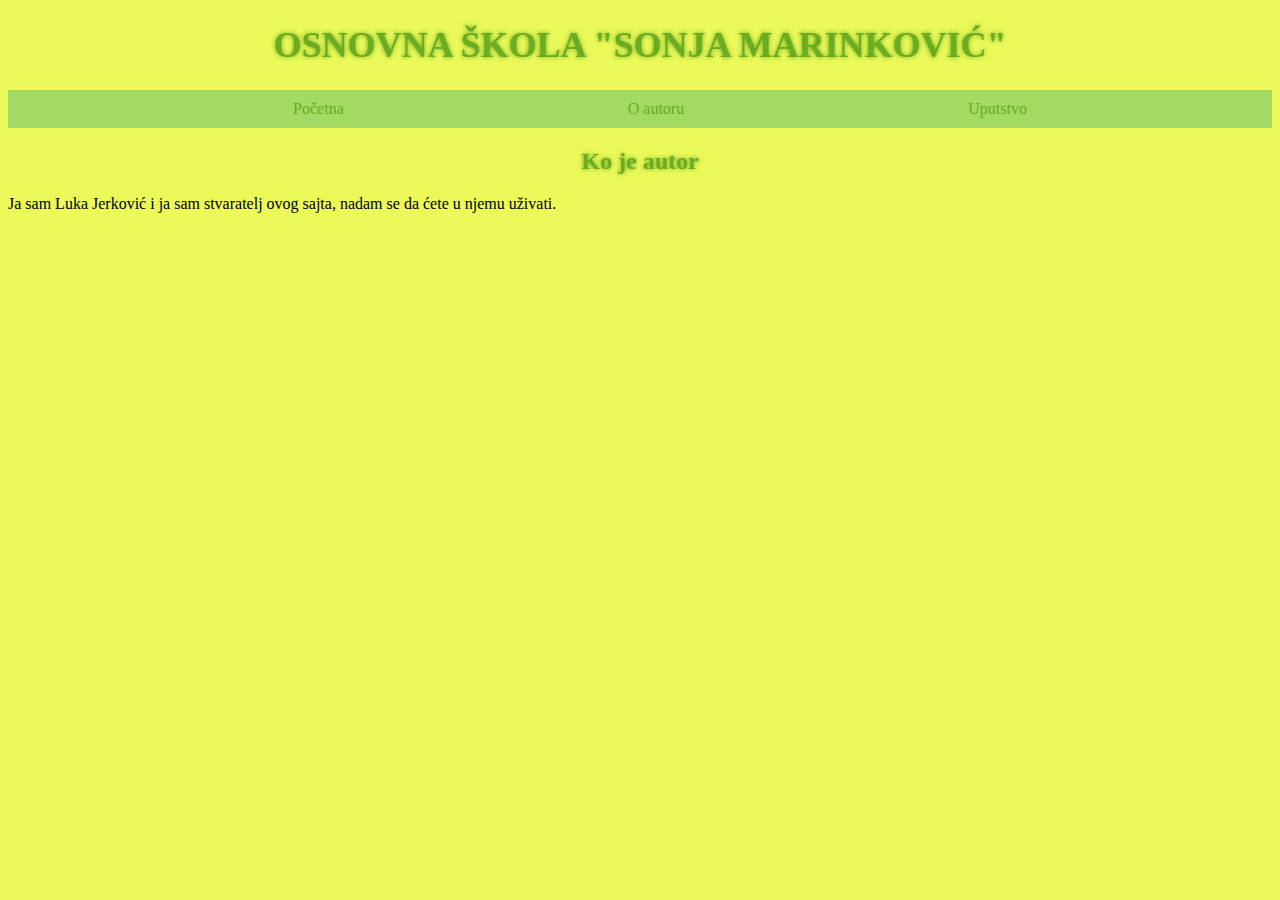
<file: o_autoru.html>
<!DOCTYPE html>
<html lang="rs">
<head>
    <meta charset="UTF-8">
    <meta name="viewport" content="width=device-width, initial-scale=1.0">
    <title>Zvuci Instrumenata -- O Autoru</title>
    <link rel="stylesheet" href="style.css">
</head>
<body style="background-color:#ebf959;">
    <h1>OSNOVNA ŠKOLA "SONJA MARINKOVIĆ"</h1>
    <div id="nav">
        <ul>
            <a href="index.html"><li>Početna</li></a>
            <a href="o_autoru.html"><li>O autoru</li></a>
            <a href="uputstvo.html"><li>Uputstvo</li></a>
        </ul>
    </div>
    <h2>Ko je autor</h2>
    
    <p>Ja sam Luka Jerković i ja sam stvaratelj ovog sajta, nadam se da ćete u njemu uživati.</p>
</body>

</html>
</file>
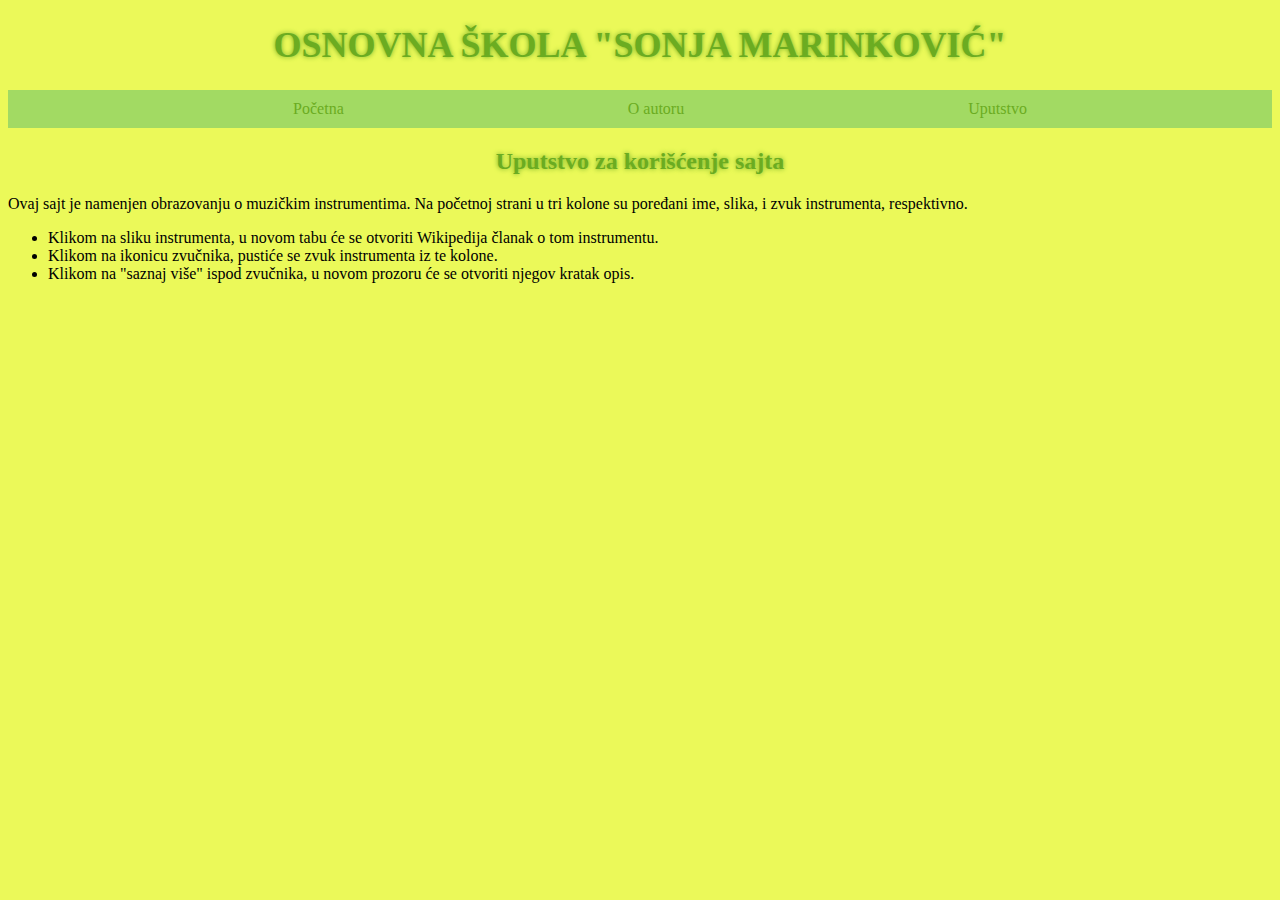
<file: uputstvo.html>
<!DOCTYPE html>
<html lang="rs">
<head>
    <meta charset="UTF-8">
    <meta name="viewport" content="width=device-width, initial-scale=1.0">
    <title>Zvuci Instrumenata -- Uputstvo</title>
    <link rel="stylesheet" href="style.css">
</head>
<body style="background-color:#ebf959;">
    <h1>OSNOVNA ŠKOLA "SONJA MARINKOVIĆ"</h1>
    <div id="nav">
        <ul>
            <a href="index.html"><li>Početna</li></a>
            <a href="o_autoru.html"><li>O autoru</li></a>
            <a href="uputstvo.html"><li>Uputstvo</li></a>
        </ul>
    </div>
    <h2>Uputstvo za korišćenje sajta</h2>
    
    <p>Ovaj sajt je namenjen obrazovanju o muzičkim instrumentima. Na početnoj strani u tri kolone su poređani ime, slika, i zvuk instrumenta, respektivno.</p>
    <ul>
        <li>Klikom na sliku instrumenta, u novom tabu će se otvoriti Wikipedija članak o tom instrumentu.</li>
        <li>Klikom na ikonicu zvučnika, pustiće se zvuk instrumenta iz te kolone.</li>
        <li>Klikom na "saznaj više" ispod zvučnika, u novom prozoru će se otvoriti njegov kratak opis.</li>
    </ul>
</body>

</html>
</file>
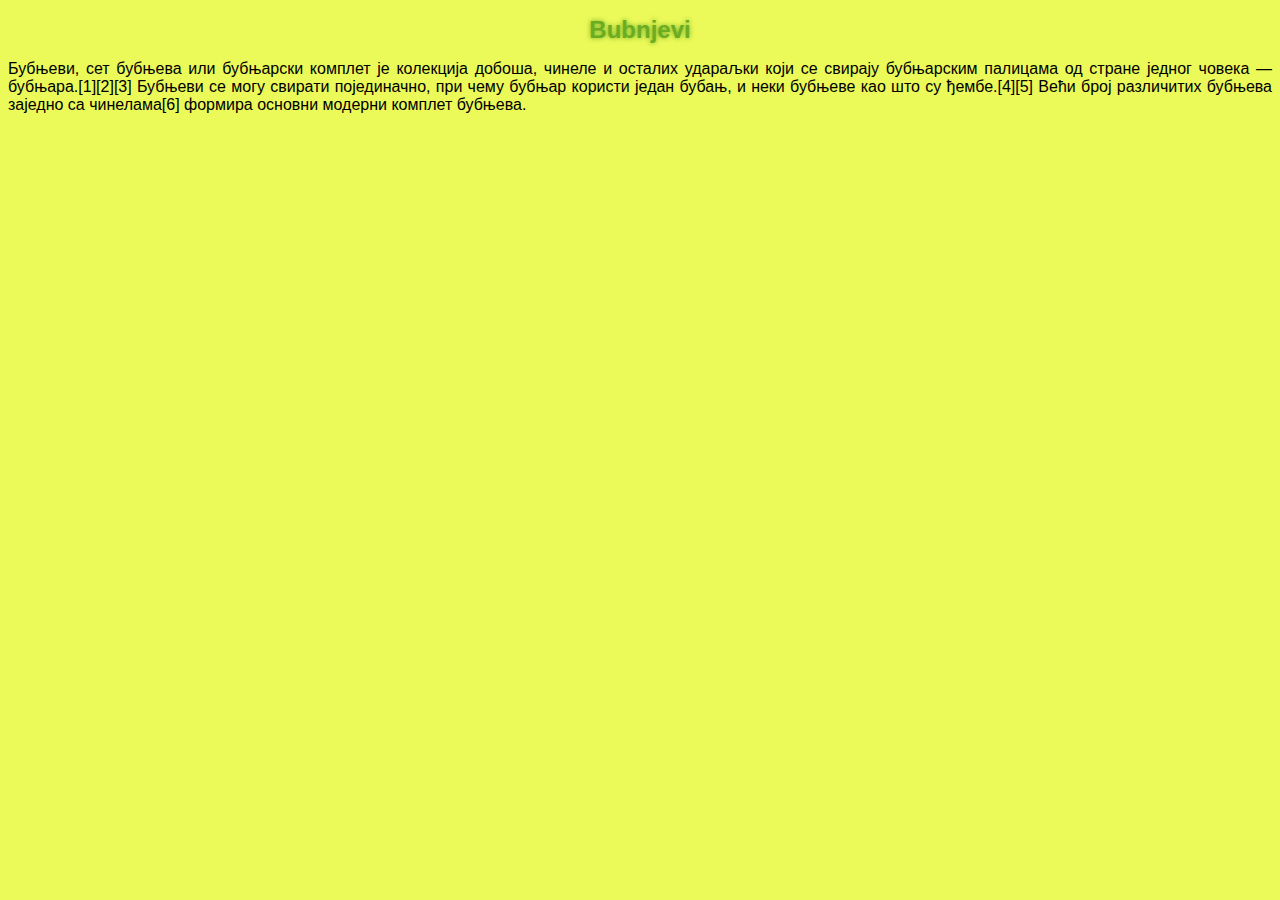
<file: Stranice/Bubnjevi.html>
<!DOCTYPE html>
<html lang="rs">
<head>
    <meta charset="UTF-8">
    <meta name="viewport" content="width=device-width, initial-scale=1.0">
    <title>Zvuci Instrumenata -- Bubnjevi Info</title>
    <link rel="stylesheet" href="style.css">
</head>
<body style="background-color:#ebf959;">
    <h1>Bubnjevi</h1>
    <p>Бубњеви, сет бубњева или бубњарски комплет је колекција добоша, чинеле и осталих удараљки који се свирају бубњарским палицама од стране једног човека — бубњара.[1][2][3]

        Бубњеви се могу свирати појединачно, при чему бубњар користи један бубањ, и неки бубњеве као што су ђембе.[4][5] Већи број различитих бубњева заједно са чинелама[6] формира основни модерни комплет бубњева.</p>
</body>

</html>
</file>
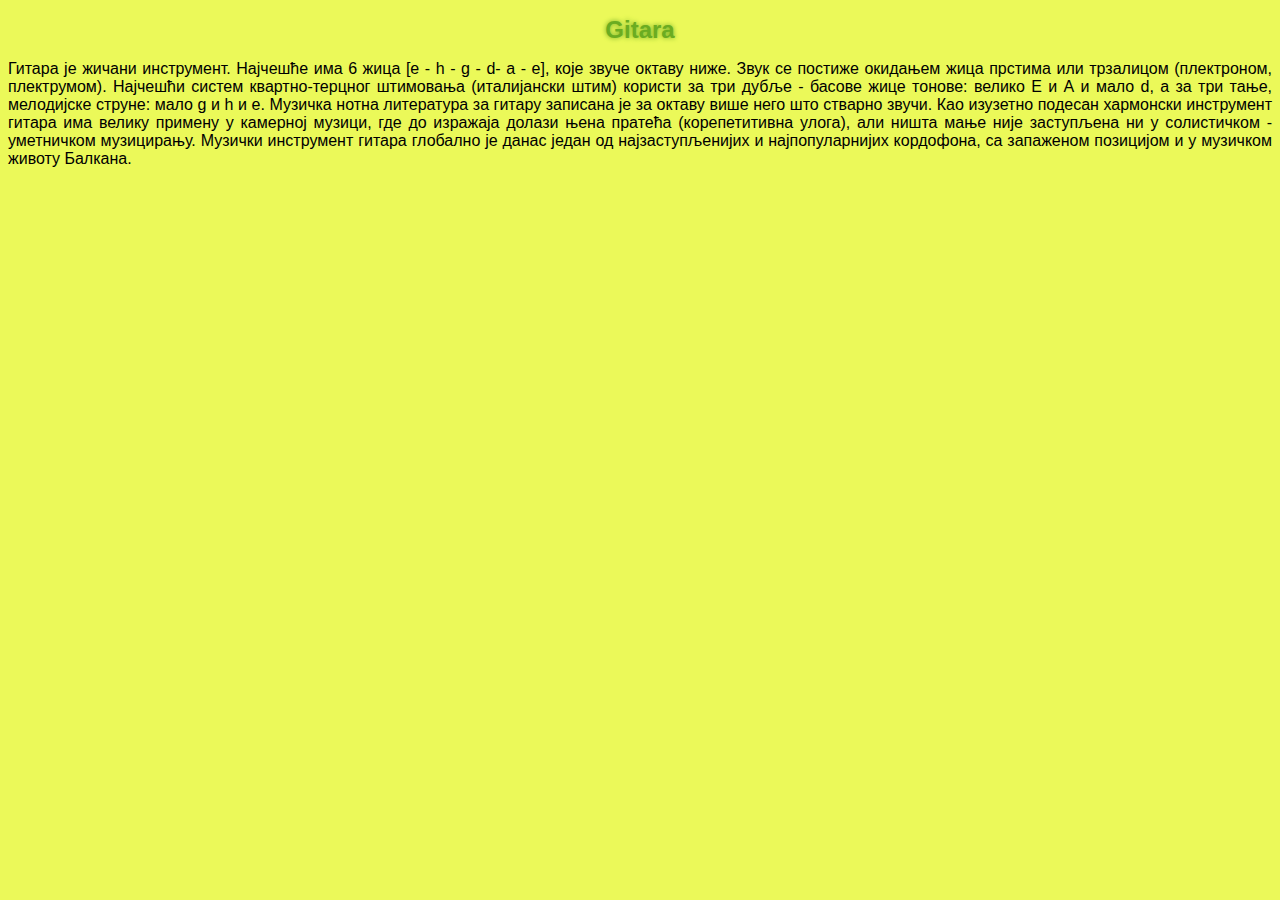
<file: Stranice/Gitara.html>
<!DOCTYPE html>
<html lang="rs">
<head>
    <meta charset="UTF-8">
    <meta name="viewport" content="width=device-width, initial-scale=1.0">
    <title>Zvuci Instrumenata -- Gitara Info</title>
    <link rel="stylesheet" href="style.css">
</head>
<body style="background-color:#ebf959;">
    <h1>Gitara</h1>
    <p>Гитара је жичани инструмент. Најчешће има 6 жица [e - h - g - d- a - e], које звуче октаву ниже. Звук се постиже окидањем жица прстима или трзалицом (плектроном, плектрумом). Најчешћи систем квартно-терцног штимовања (италијански штим) користи за три дубље - басове жице тонове: велико Е и А и мало d, а за три тање, мелодијске струне: мало g и h и e. Музичка нотна литература за гитару записана је за октаву више него што стварно звучи. Као изузетно подесан хармонски инструмент гитара има велику примену у камерној музици, где до изражаја долази њена пратећа (корепетитивна улога), али ништа мање није заступљена ни у солистичком - уметничком музицирању. Музички инструмент гитара глобално је данас један од најзаступљенијих и најпопуларнијих кордофона, са запаженом позицијом и у музичком животу Балкана.</p>
</body>

</html>
</file>
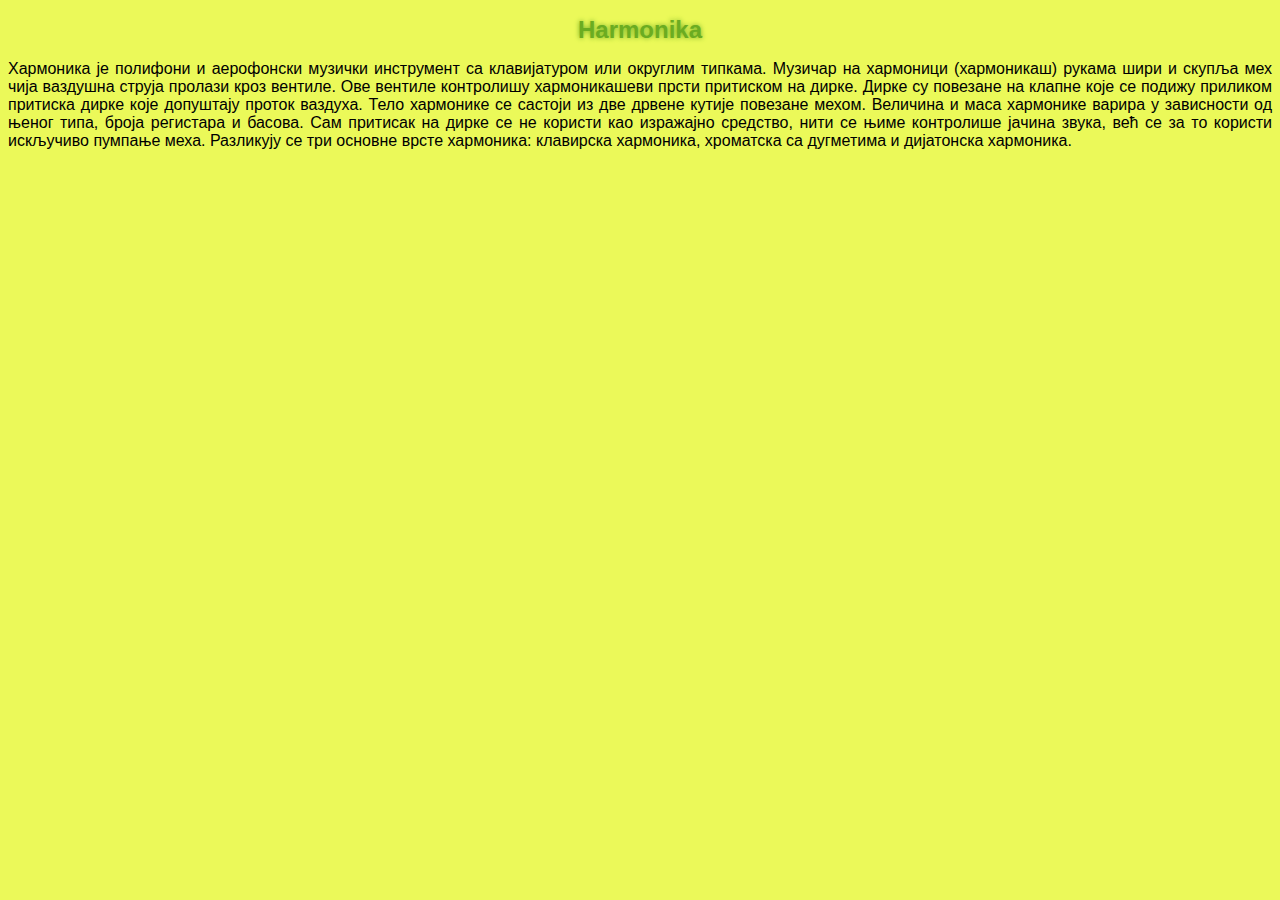
<file: Stranice/Harmonika.html>
<!DOCTYPE html>
<html lang="rs">
<head>
    <meta charset="UTF-8">
    <meta name="viewport" content="width=device-width, initial-scale=1.0">
    <title>Zvuci Instrumenata -- Harmonika Info</title>
    <link rel="stylesheet" href="style.css">
</head>
<body style="background-color:#ebf959;">
    <h1>Harmonika</h1>
    <p>Хармоника је полифони и аерофонски музички инструмент са клавијатуром или округлим типкама. Музичар на хармоници (хармоникаш) рукама шири и скупља мех чија ваздушна струја пролази кроз вентиле. Ове вентиле контролишу хармоникашеви прсти притиском на дирке. Дирке су повезане на клапне које се подижу приликом притиска дирке које допуштају проток ваздуха. Тело хармонике се састоји из две дрвене кутије повезане мехом. Величина и маса хармонике варира у зависности од њеног типа, броја регистара и басова. Сам притисак на дирке се не користи као изражајно средство, нити се њиме контролише јачина звука, већ се за то користи искључиво пумпање меха. Разликују се три основне врсте хармоника: клавирска хармоника, хроматска са дугметима и дијатонска хармоника.</p>
</body>

</html>
</file>
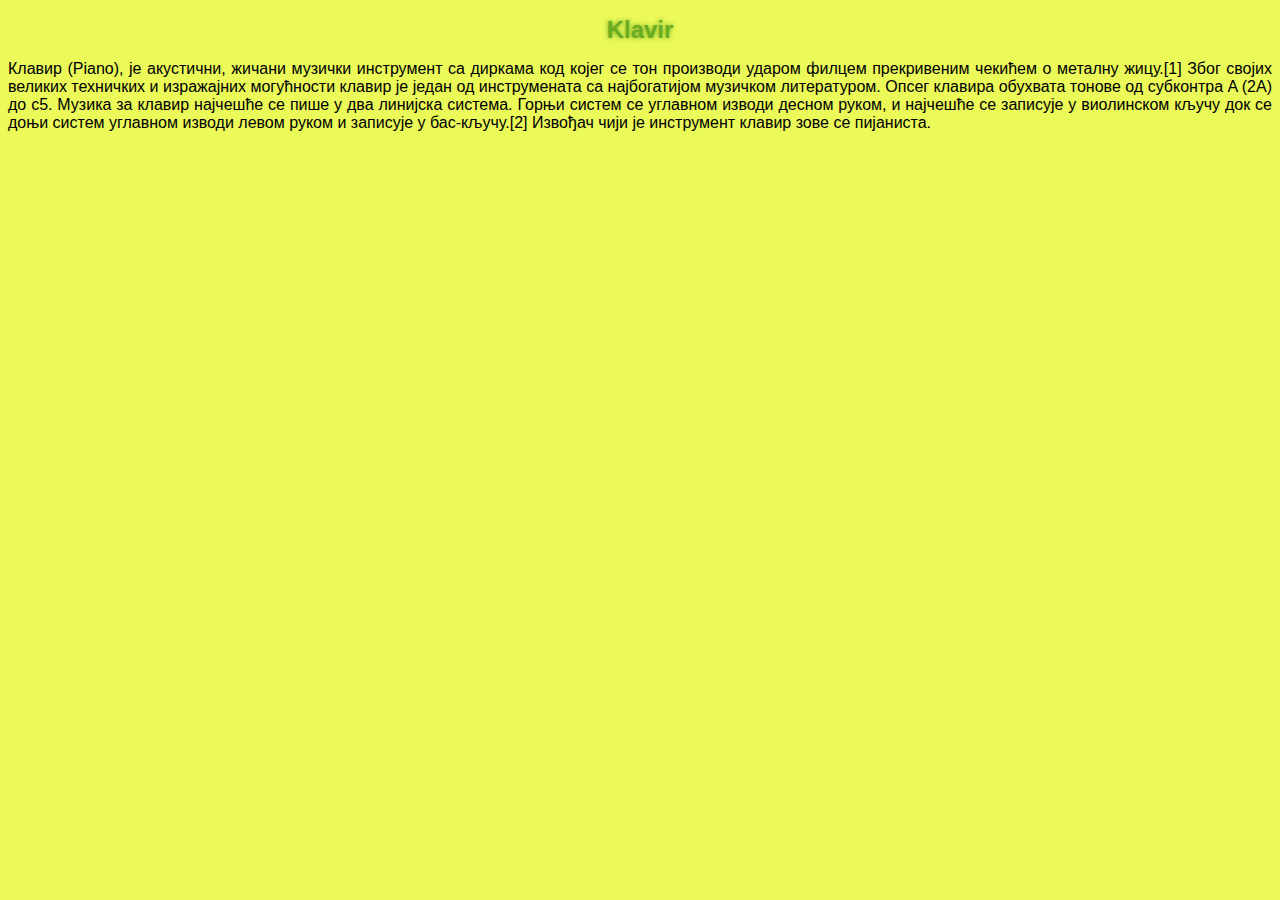
<file: Stranice/Klavir.html>
<!DOCTYPE html>
<html lang="rs">
<head>
    <meta charset="UTF-8">
    <meta name="viewport" content="width=device-width, initial-scale=1.0">
    <title>Zvuci Instrumenata -- Klavir Info</title>
    <link rel="stylesheet" href="style.css">
</head>
<body style="background-color:#ebf959;">
    <h1>Klavir</h1>
    <p>Клавир (Piano), је акустични, жичани музички инструмент са диркама код којег се тон производи ударом филцем прекривеним чекићем о металну жицу.[1] Због својих великих техничких и изражајних могућности клавир је један од инструмената са најбогатијом музичком литературом. Опсег клавира обухвата тонове од субконтра A (2A) до c5. Музика за клавир најчешће се пише у два линијска система. Горњи систем се углавном изводи десном руком, и најчешће се записује у виолинском кључу док се доњи систем углавном изводи левом руком и записује у бас-кључу.[2] Извођач чији је инструмент клавир зове се пијаниста.</p>
</body>

</html>
</file>
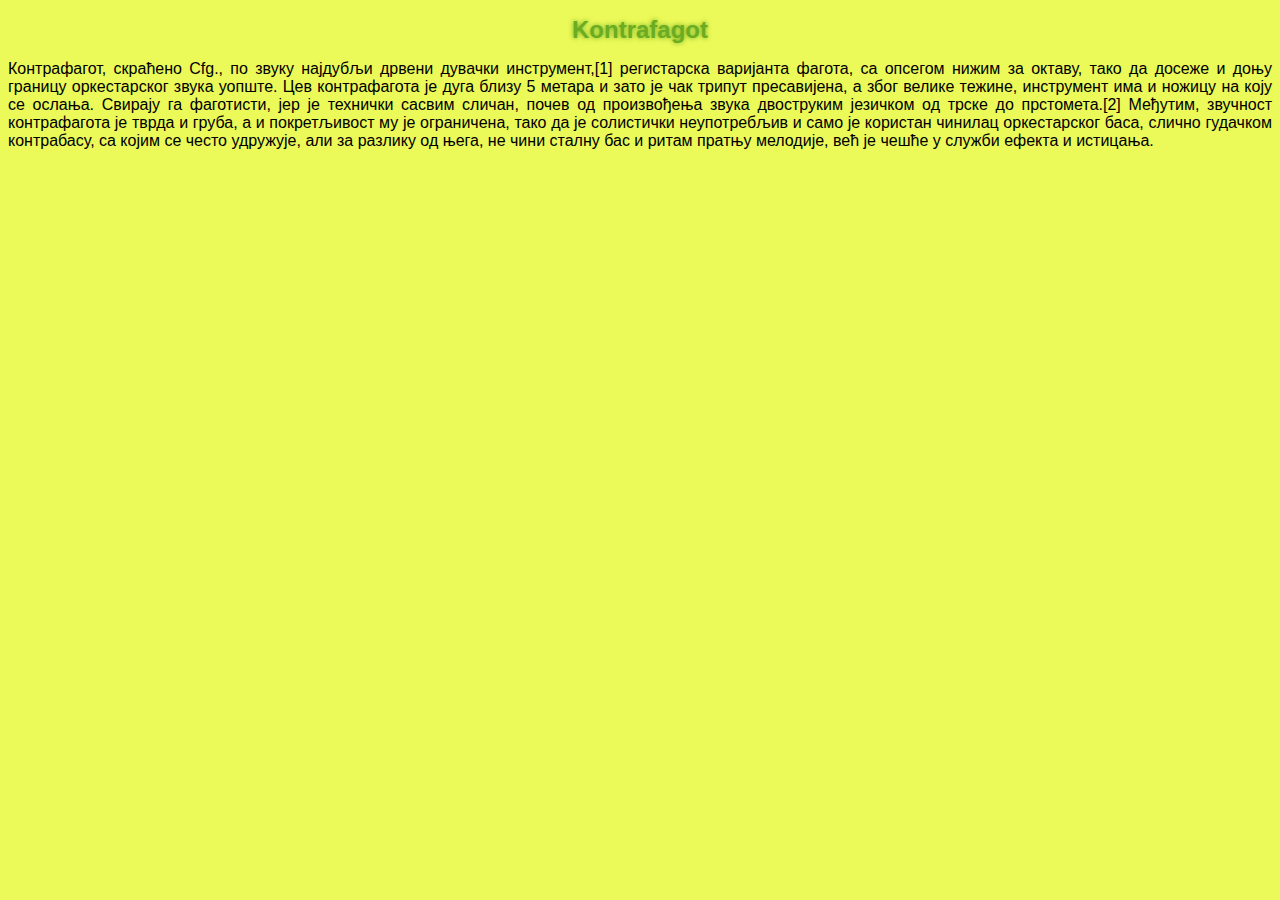
<file: Stranice/Kontrafagot.html>
<!DOCTYPE html>
<html lang="rs">
<head>
    <meta charset="UTF-8">
    <meta name="viewport" content="width=device-width, initial-scale=1.0">
    <title>Zvuci Instrumenata -- Kontrafagot Info</title>
    <link rel="stylesheet" href="style.css">
</head>
<body style="background-color:#ebf959;">
    <h1>Kontrafagot</h1>
    <p>Контрафагот, скраћено Cfg., по звуку најдубљи дрвени дувачки инструмент,[1] регистарска варијанта фагота, са опсегом нижим за октаву, тако да досеже и доњу границу оркестарског звука уопште. Цев контрафагота је дуга близу 5 метара и зато је чак трипут пресавијена, а због велике тежине, инструмент има и ножицу на коју се ослања. Свирају га фаготисти, јер је технички сасвим сличан, почев од произвођења звука двоструким језичком од трске до прстомета.[2] Међутим, звучност контрафагота је тврда и груба, а и покретљивост му је ограничена, тако да је солистички неупотребљив и само је користан чинилац оркестарског баса, слично гудачком контрабасу, са којим се често удружује, али за разлику од њега, не чини сталну бас и ритам пратњу мелодије, већ је чешће у служби ефекта и истицања.</p>
</body>

</html>
</file>
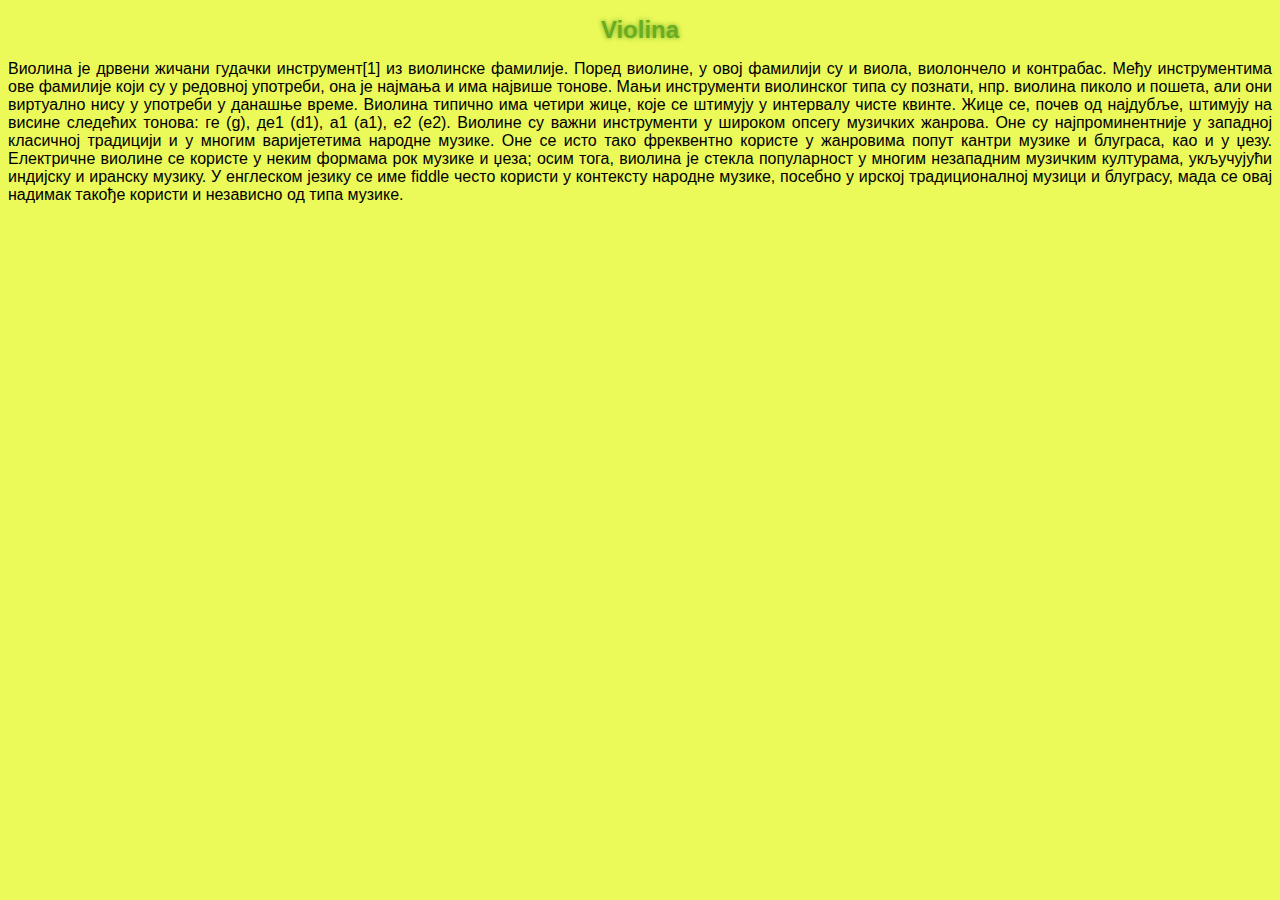
<file: Stranice/Violina.html>
<!DOCTYPE html>
<html lang="rs">
<head>
    <meta charset="UTF-8">
    <meta name="viewport" content="width=device-width, initial-scale=1.0">
    <title>Zvuci Instrumenata -- Violina Info</title>
    <link rel="stylesheet" href="style.css">
</head>
<body style="background-color:#ebf959;">
    <h1>Violina</h1>
    <p>Виолина је дрвени жичани гудачки инструмент[1] из виолинске фамилије. Поред виолине, у овој фамилији су и виола, виолончело и контрабас. Међу инструментима ове фамилије који су у редовној употреби, она је најмања и има највише тонове. Мањи инструменти виолинског типа су познати, нпр. виолина пиколо и пошета, али они виртуално нису у употреби у данашње време. Виолина типично има четири жице, које се штимују у интервалу чисте квинте. Жице се, почев од најдубље, штимују на висине следећих тонова: ге (g), де1 (d1), а1 (a1), е2 (e2). Виолине су важни инструменти у широком опсегу музичких жанрова. Оне су најпроминентније у западној класичној традицији и у многим варијететима народне музике. Оне се исто тако фреквентно користе у жанровима попут кантри музике и блуграса, као и у џезу. Електричне виолине се користе у неким формама рок музике и џеза; осим тога, виолина је стекла популарност у многим незападним музичким културама, укључујући индијску и иранску музику. У енглеском језику се име fiddle често користи у контексту народне музике, посебно у ирској традиционалној музици и блуграсу, мада се овај надимак такође користи и независно од типа музике.</p>
</body>

</html>
</file>
<file: style.css>
table, th, td {
    border: 1px solid rgb(107, 172, 33);
    border-style: inset;
}

th, td {
    width: 128px;
    height: 64px;
}

table {
    background-color: rgb(162, 218, 99);
    font-family: Century Gothic;
    text-align: center;
    font-size: 24px;
    display: inline-block;
}

h1 {
    color: rgb(107, 172, 33);
    font-family: Century Gothic;
    font-size: 36px;
    text-align: center;
    text-shadow: 0px 0px 5px rgb(107, 172, 33);
}

h2 {
    color: rgb(107, 172, 33);
    font-family: Century Gothic;
    font-size: 24px;
    text-align: center;
    text-shadow: 0px 0px 5px rgb(107, 172, 33);
}

.center {
    margin-left: auto;
    margin-right: auto;
}

.footer {
    position: fixed;
    left: 0;
    bottom: 0;
    width: 100%;
    background-color: rgb(107, 172, 33);
    color: rgb(162, 218, 99);
    text-align: center;
    font-family: Century Gothic;
}

.leftext {
    width: 64px;
    font-size: 64px;
    font-family: Century Gothic;
    color: rgb(107, 172, 33);
    text-shadow: 0px 0px 10px rgb(107, 172, 33);
    display: inline-block;
    text-align: center;
    text-orientation: upright;
    padding-right: 16px;
    padding-left: 16px;
}

a {
    color: blue;
    text-decoration: underline;
    font-size: 11px;
    font-family: Calibri;
}

#nav {
    text-align: center;
    font-family: Century Gothic;
    background-color: rgb(162, 218, 99);
    color: rgb(107, 172, 33);
}

#nav ul a li {
    text-align: center;
    display: inline-block;
    font-size: 16px;
    padding: 10px 140px;
    color: rgb(107, 172, 33);
}
 
#nav ul a li:hover {
    color: rgb(162, 218, 99);
    background-color:rgb(107, 172, 33);
}
</file>
<file: Stranice/style.css>
h1 {
    color: rgb(107, 172, 33);
    font-family: Arial;
    font-size: 24px;
    text-align: center;
    text-shadow: 0px 0px 5px rgb(107, 172, 33);
}

p {
    color: black;
    font-family: Arial;
    font-size: 16px;
    text-align: justify;
}
</file>
